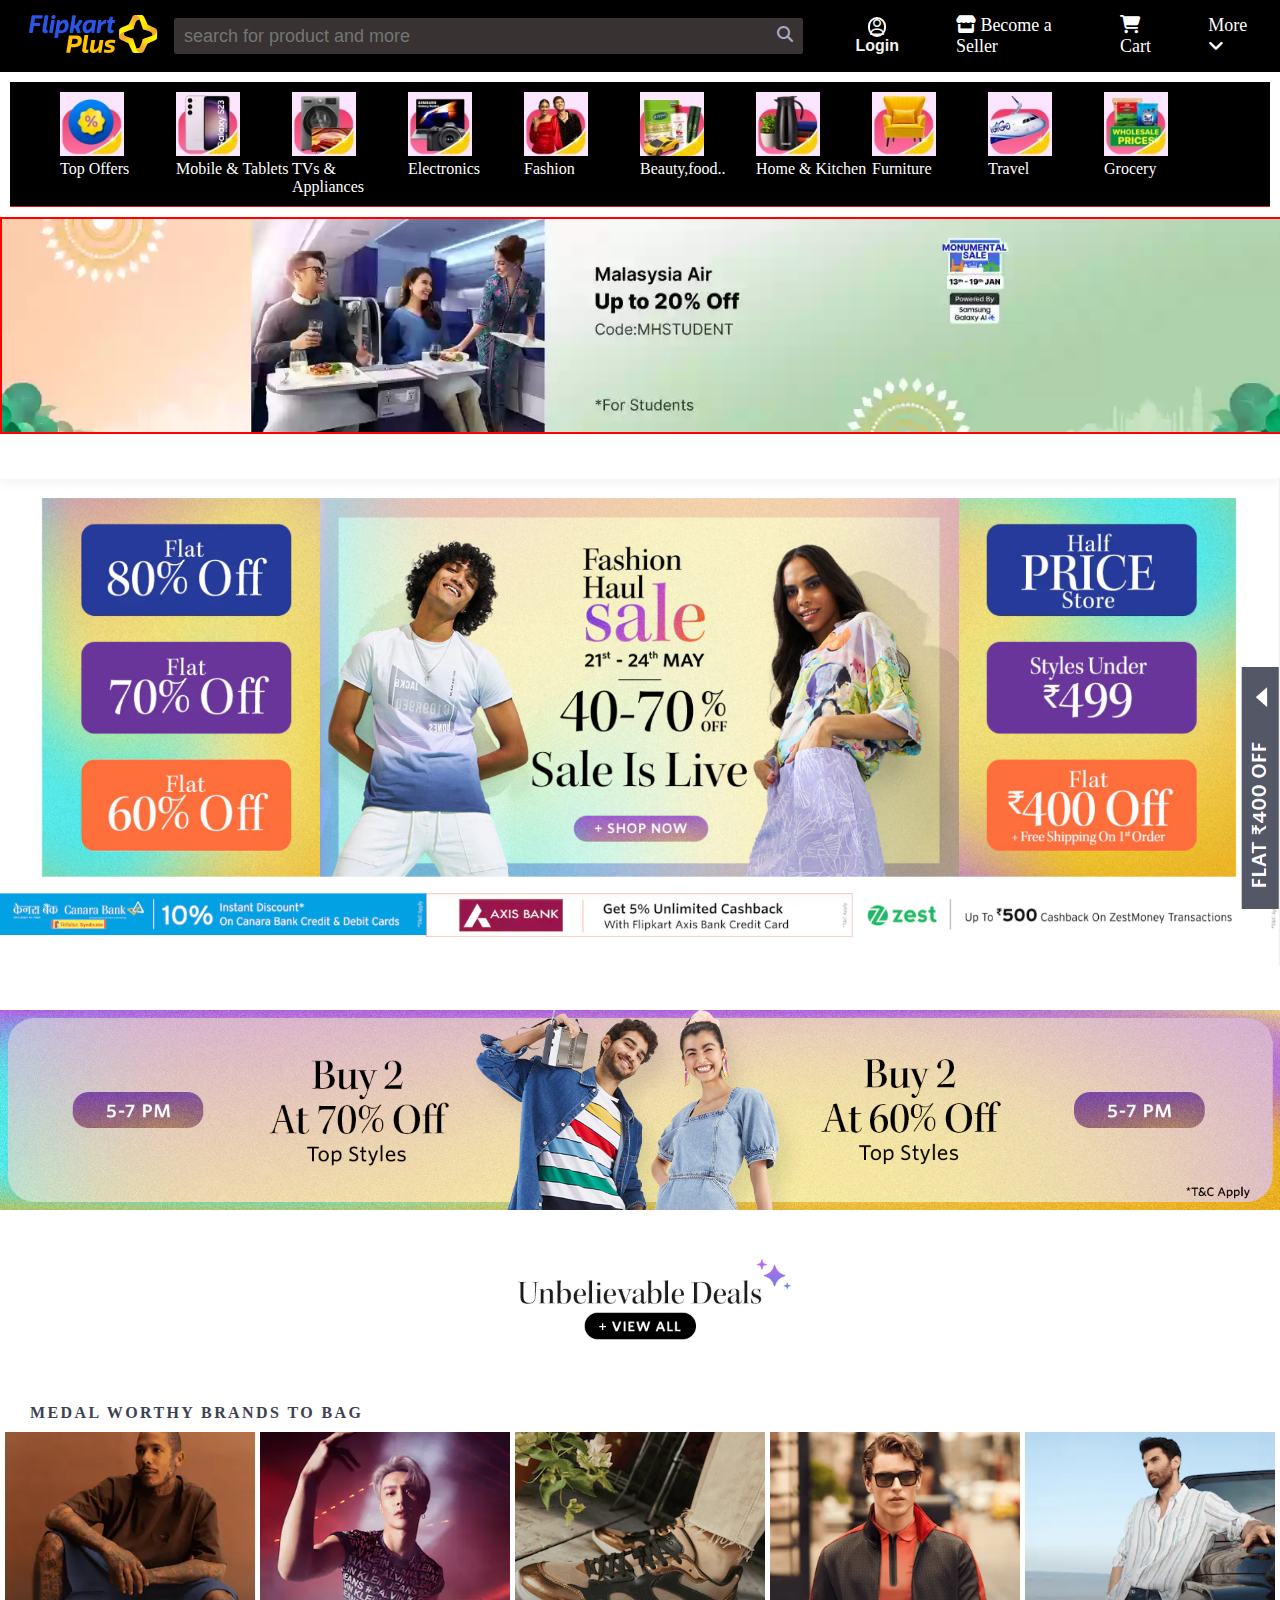
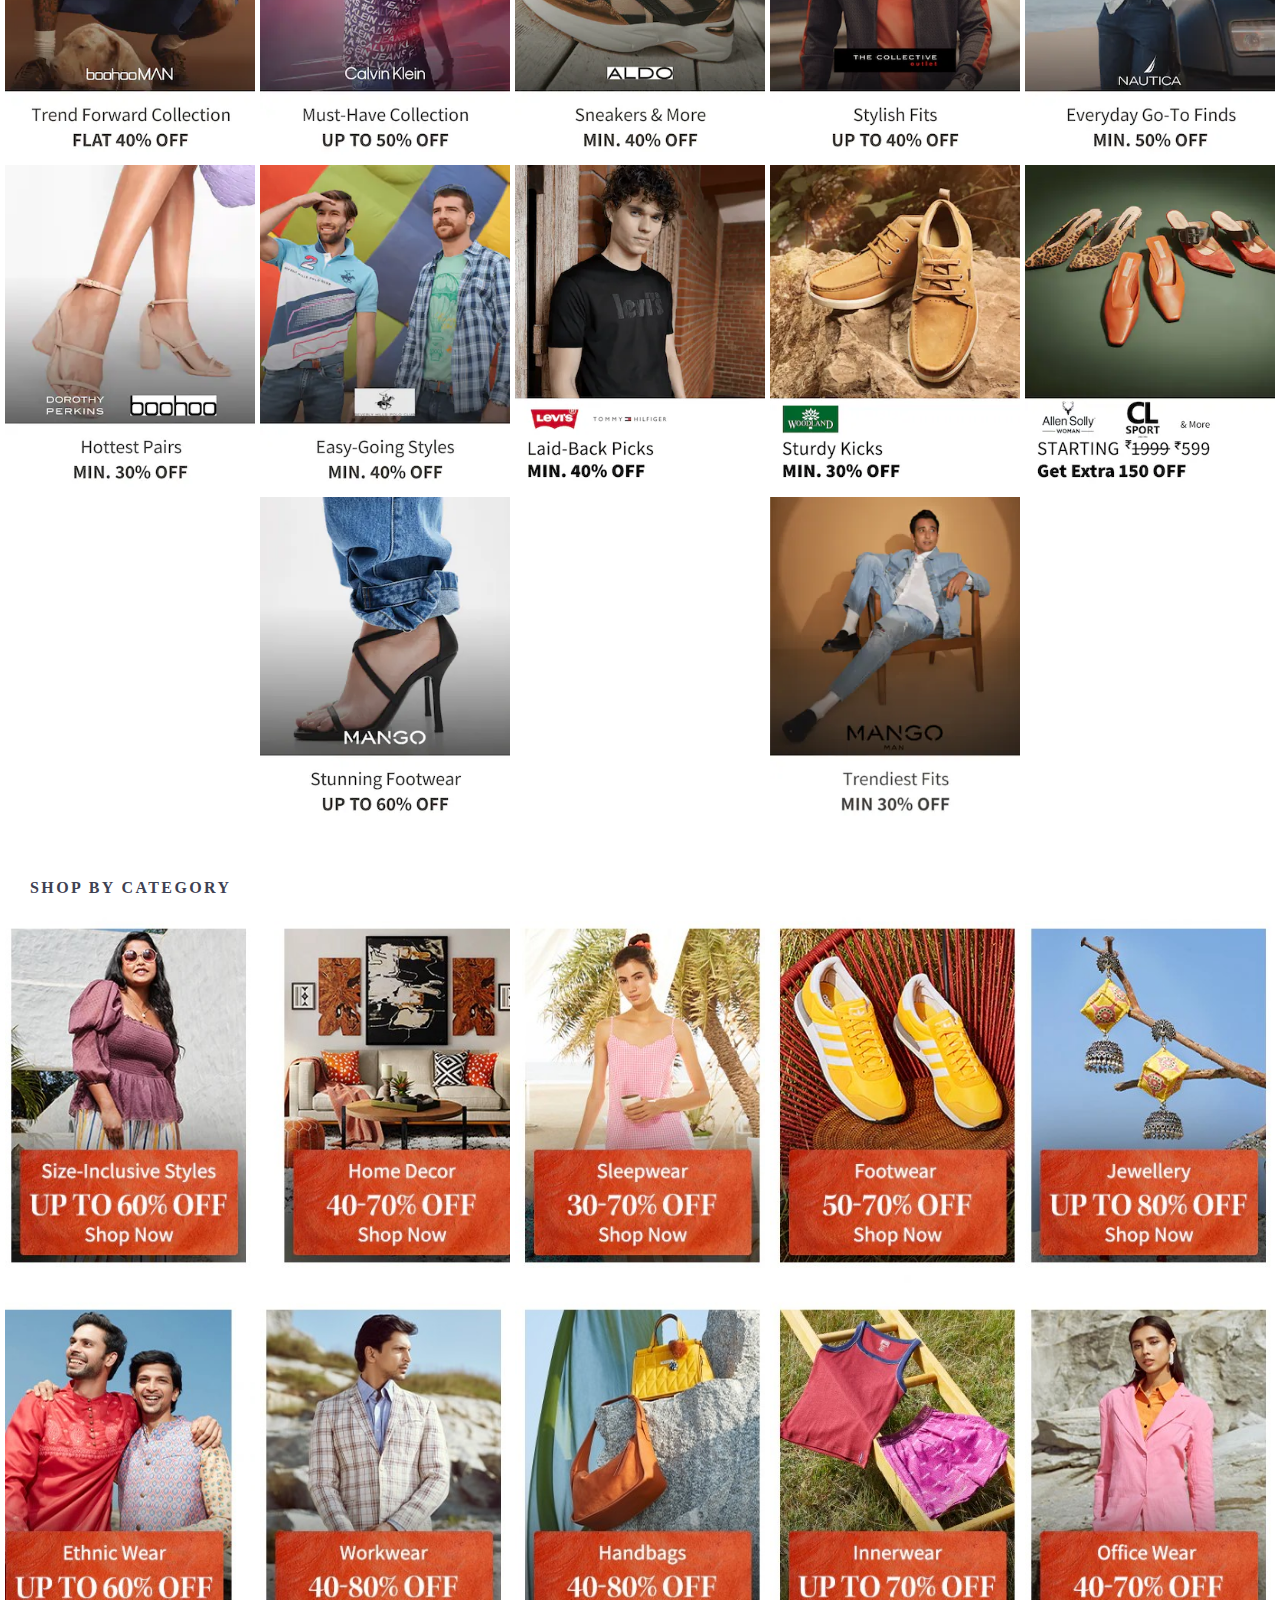
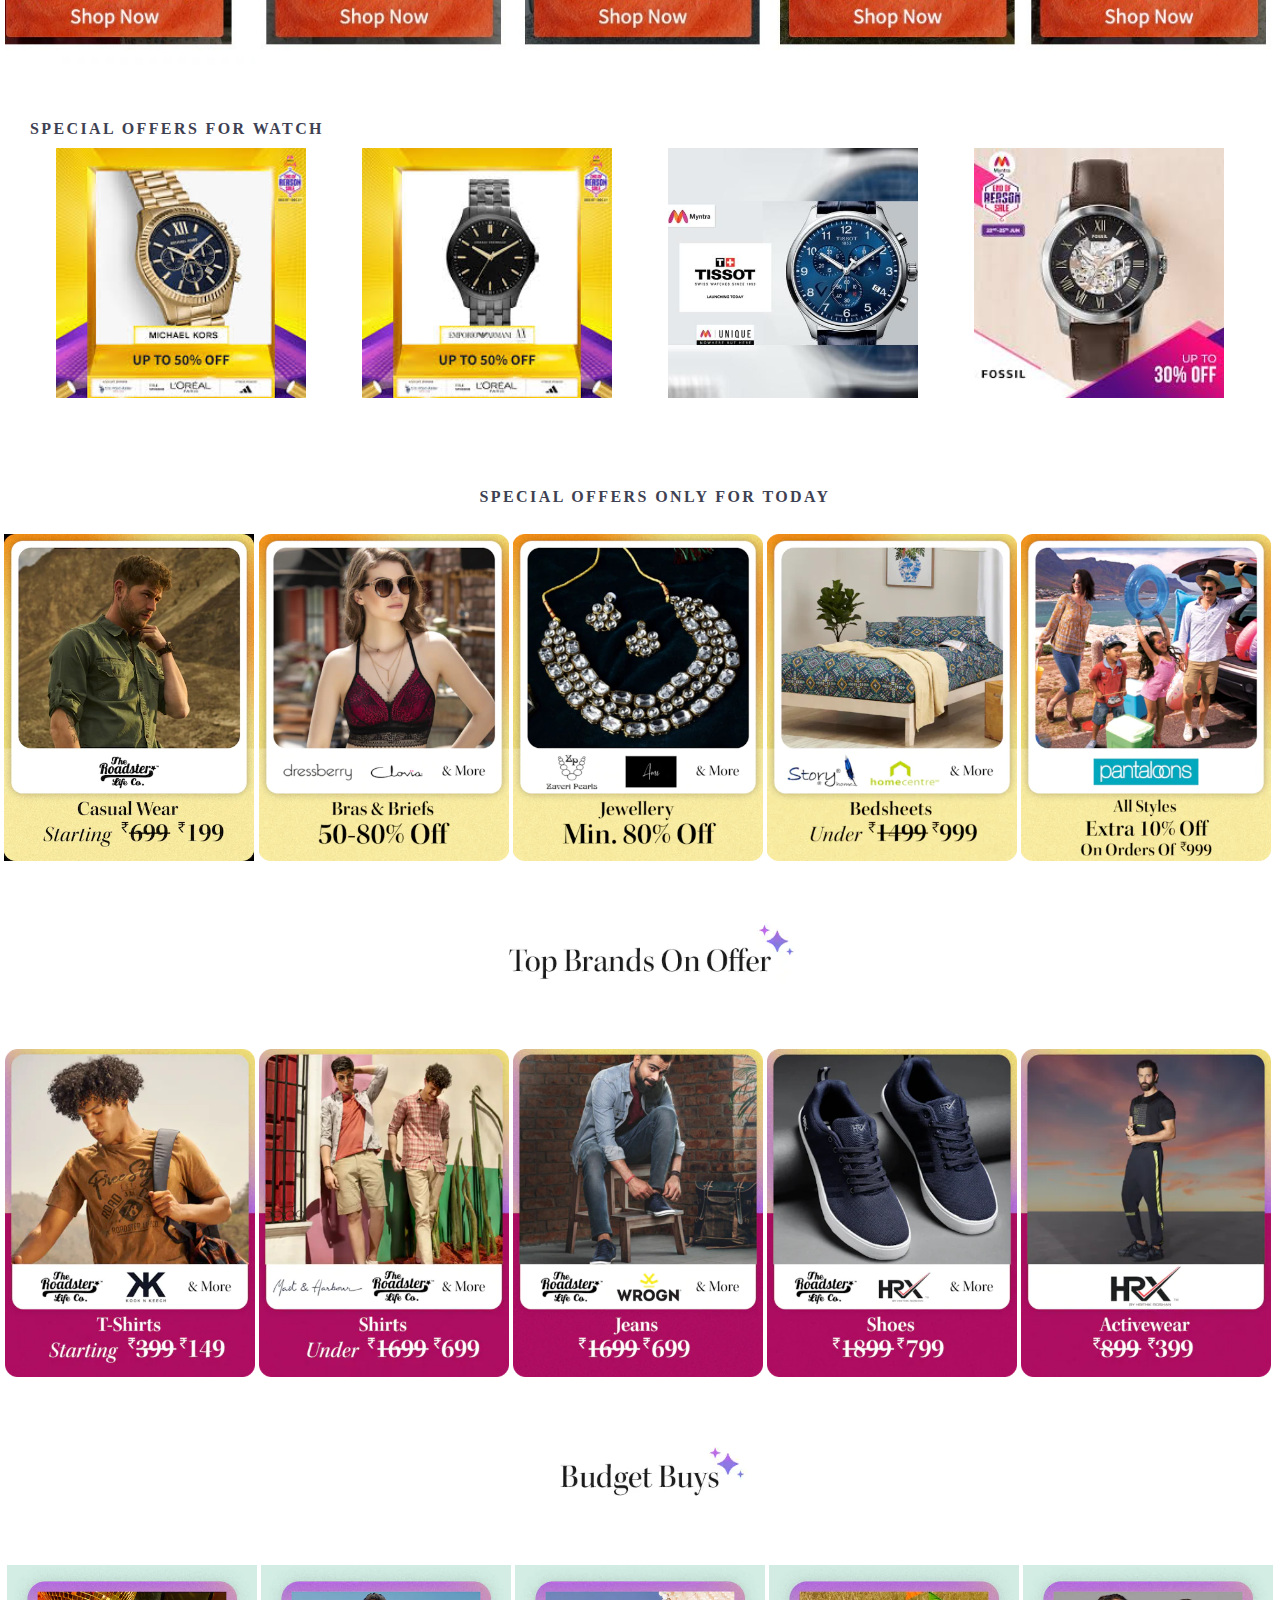
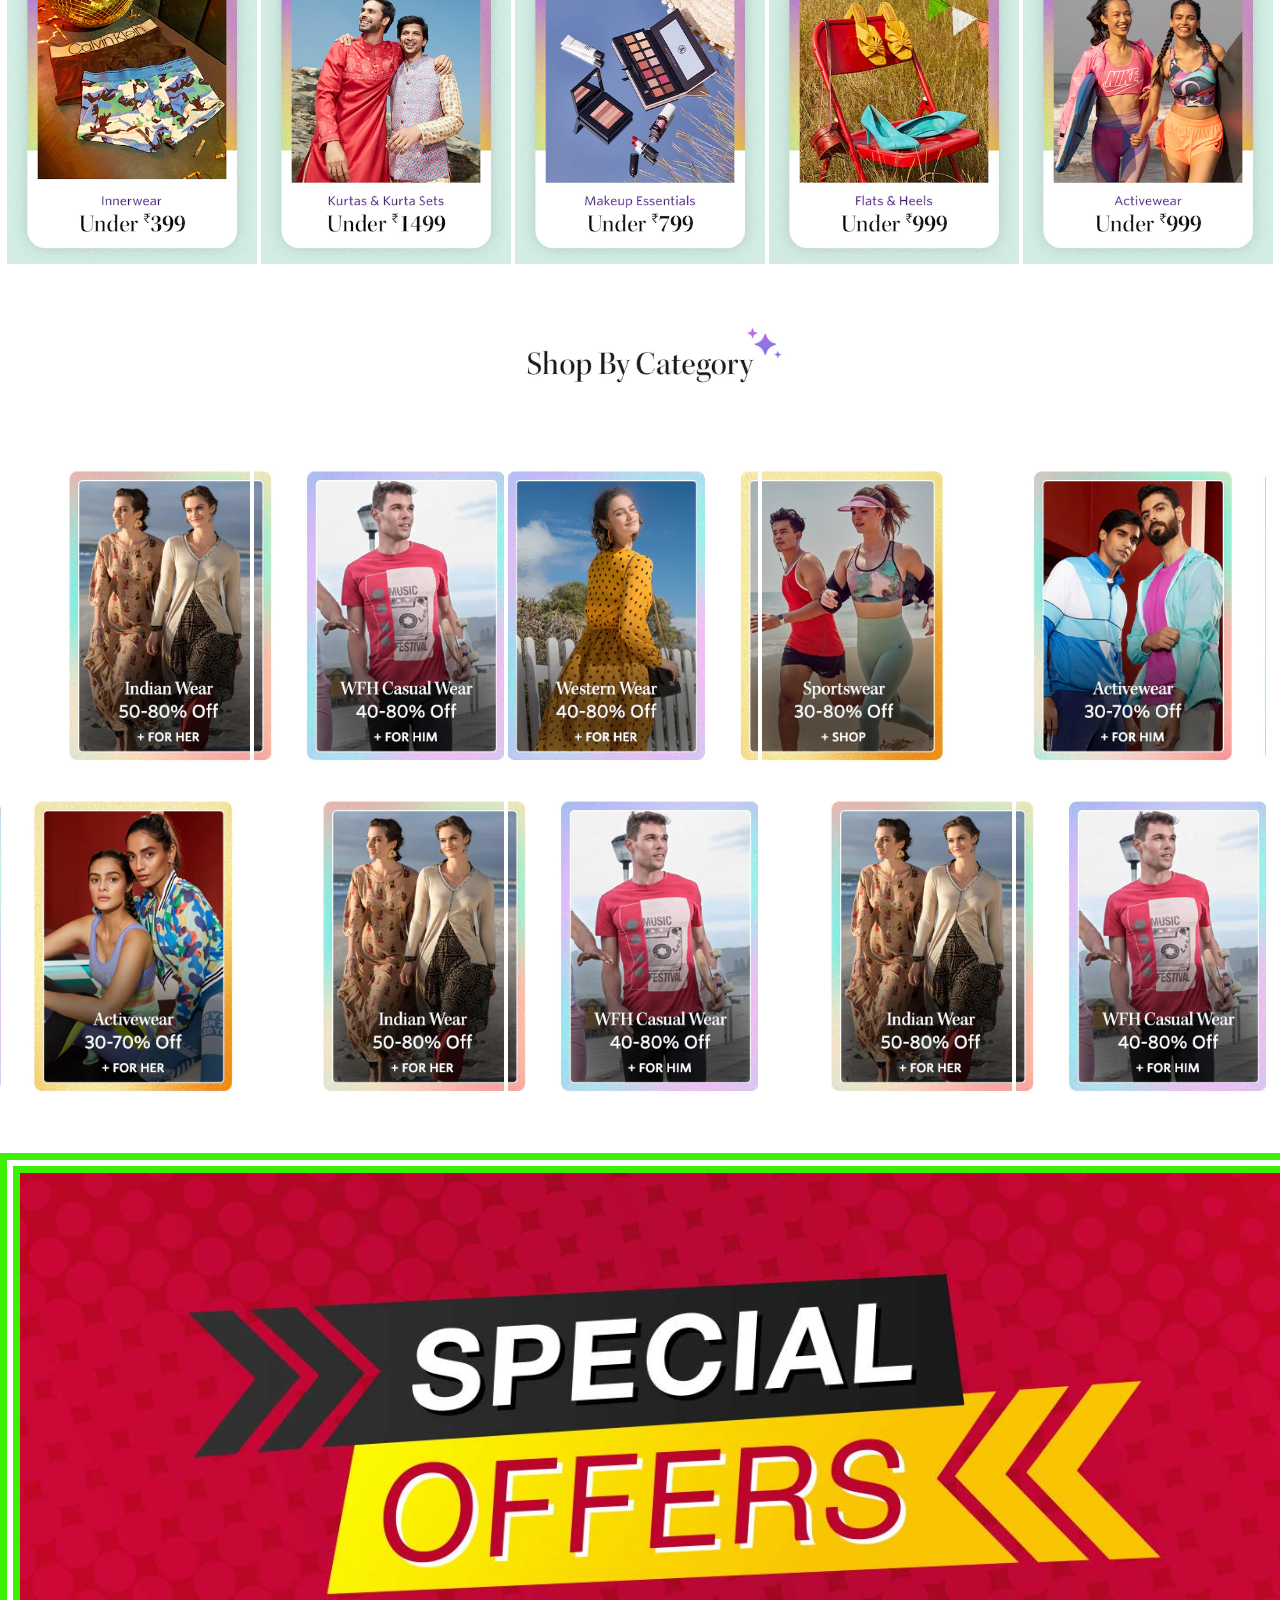
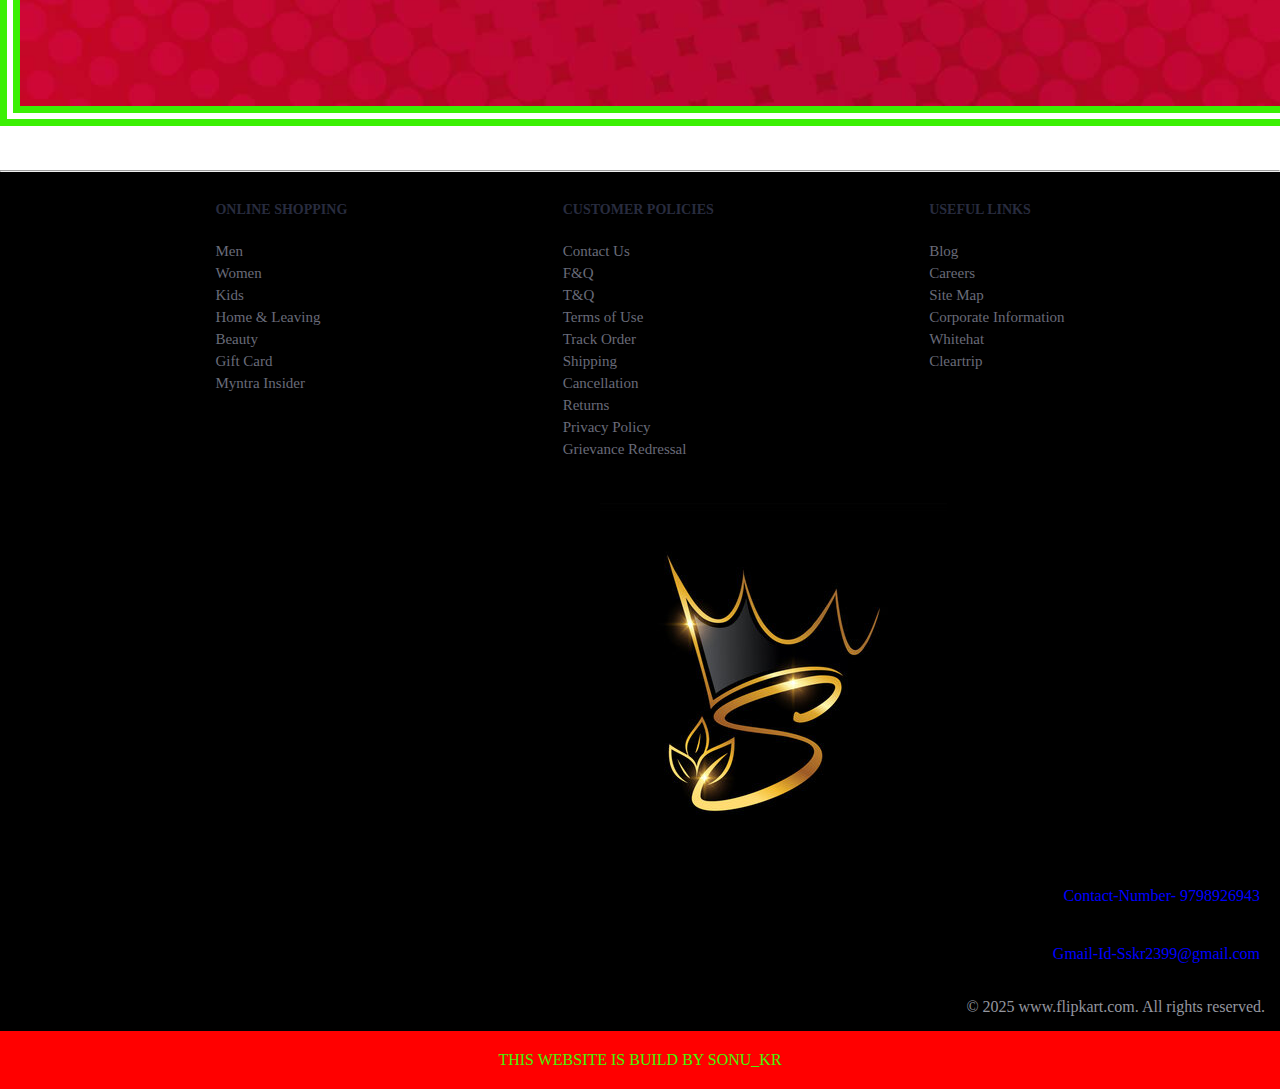
<file: index.html>
<!DOCTYPE html>
<html lang="en">
<head>
   
    <title>Flipkart</title>
    <link rel="stylesheet" href="index.css">
    <link rel="stylesheet" href="https://cdnjs.cloudflare.com/ajax/libs/font-awesome/6.7.2/css/all.min.css" integrity="sha512-Evv84Mr4kqVGRNSgIGL/F/aIDqQb7xQ2vcrdIwxfjThSH8CSR7PBEakCr51Ck+w+/U6swU2Im1vVX0SVk9ABhg==" crossorigin="anonymous" referrerpolicy="no-referrer" />
    <link rel="icon" href="logo.png">

</head>
<body>
    <nav>

        <div class="logo">

            <img src="logo 2.svg">
        </div>

        <div class="search">
              <input type="text" placeholder="search for product and more">
              <i class="fa-solid fa-magnifying-glass"></i>

              <div class="recentsearch">

                <div class="recentsearch_list">
                    <i class="fa-solid fa-clock-rotate-left"></i>
                    <p>laptop or pc Cleaner</p>
                </div>
                <p class="discovermore">Discover More</p>

                <p class="discovermore_p"><i class="fa-solid fa-magnifying-glass"></i> Mobile</p>

                <p class="discovermore_p"><i class="fa-solid fa-magnifying-glass"></i> Shoes</p>

                <p class="discovermore_p"><i class="fa-solid fa-magnifying-glass"></i> T-shirt</p>

                <p class="discovermore_p"><i class="fa-solid fa-magnifying-glass"></i> Laptop</p>

                <p class="discovermore_p"><i class="fa-solid fa-magnifying-glass"></i> Watch</p>

                <p class="discovermore_p"><i class="fa-solid fa-magnifying-glass"></i> Tv</p>

                <p class="discovermore_p"><i class="fa-solid fa-magnifying-glass"></i> sarees</p>

                <p class="discovermore_p"><i class="fa-solid fa-magnifying-glass"></i> Mouse</p>

              </div>

        </div>

          <button class="loginbtn"><i class="fa-regular fa-user"></i>
              Login
             <div class="loginb">
                <div class="tringle_up">

                </div>
                <div class="newuser">
                    <p>New Customer ?</p>
                    <a href="#">Sign up</a>
                    

                </div>
                <hr>
                <br>
                <div class="loginmenu">
                    <div class="menulist"><i class="fa-regular fa-user"></i>
                        My Profile
                    </div>
                    <div class="menulist"><i class="fa-solid fa-circle-plus"></i> Flipkart Plus Zone</div>
                    <div class="menulist"><i class="fa-solid fa-box"></i> Order</div>
                    <div class="menulist"><i class="fa-regular fa-heart"></i> Wishlist</div>
                    <div class="menulist"><i class="fa-solid fa-gift"></i> Rewards</div>
                    <div class="menulist"><i class="fa-regular fa-credit-card"></i> Gift Cards</div>
                </div>
             </div>
            </button>

          <a href="#" class="navlink"><i class="fa-solid fa-store"></i> Become a Seller</a>

          <a href="#" class="navlink"> <i class="fa-solid fa-cart-shopping"></i> Cart</a>
          <a href="#" class="navlink_down">
            More
            <i class="fa-solid fa-angle-down moreicon"></i>

              <div class="moreslide_container">
                <div class="moreoption_content">
                    <div class="moreoption">
                        <i class="fa-solid fa-bell"></i>
                        <p>Notification Preference</p>
                    </div>
                    <div class="moreoption">
                        <i class="fa-solid fa-headset"></i>
                        <p>24x7 Customer Care</p>
                    </div>

                    <div class="moreoption">
                        <i class="fa-solid fa-arrow-trend-up"></i>
                        <p>Advertise</p>
                    </div>

                    <div class="moreoption">
                        <i class="fa-solid fa-download"></i>
                        <p>Download App</p>
                    </div>
                </div>

              </div>
            
          </a>
        
    </nav>
       
    <!-- header section -->
<section class="topProductnavbar">
    <div class="topProductnavbar_nav">
        <img src="t1 (1).webp">
        <p>Top Offers</p>
    </div>
       
    <div class="topProductnavbar_nav">
        <img src="t1 (2).webp">
        <p>Mobile & Tablets</p>
    </div>

    <div class="topProductnavbar_nav">
        <img src="t1 (3).webp">
        <p>TVs & Appliances</p>
    </div>

    <div class="topProductnavbar_nav">
        <img src="t1 (4).webp">
        <p>Electronics</p>
    </div>

    <div class="topProductnavbar_nav">
        <img src="t1 (5).webp">
        <p>Fashion</p>
    </div>

    <div class="topProductnavbar_nav">
        <img src="t1 (6).webp">
        <p>Beauty,food..</p>
    </div>

    <div class="topProductnavbar_nav">
        <img src="t1 (7).webp">
        <p>Home & Kitchen</p>
    </div>

    <div class="topProductnavbar_nav">
        <img src="t1 (8).webp">
        <p>Furniture</p>
    </div>

    <div class="topProductnavbar_nav">
        <img src="t1 (9).webp">
        <p>Travel</p>
    </div>

    <div class="topProductnavbar_nav">
        <img src="t1 (10).webp">
        <p>Grocery</p>
    </div>

</section>
<!-- top & nav complete -->

      <div class="slider">
        <!-- <div class="btn-container btn-left">
            <button class="btn"><i class="fa-solid fa-angle-left"></i></button> -->

            <div class="slider_img">
                <img class="sliderimg" src="banner1.webp">
                <!-- <img class="sliderimg" src="big1.webp"> -->




                <!-- <img class="sliderimg" src="banner2.webp">
                <img class="sliderimg" src="banner3.webp">
                <img class="sliderimg" src="banner4.webp">
                <img class="sliderimg" src="banner5.webp"> -->
            </div>
            <!-- <div class="btn-container btn-right">
                <button class="btn"><i class="fa-solid fa-angle-right"></i></button>

        </div> -->
       
        
      </div>

      <!-- self implement extra -->
            
      <main>
        
        <div class="banner_container">
          <img class="banner_image" src="ss1.png" alt="Main Banner">
        </div>
  
  
        <div class="banner_ss2">
          <img class="ss1_container" src="pic1.webp" alt="Main Banner">
          <img class="ss2_container" src="ss2.webp" alt="Main Banner">
          
  
        </div>
  
        <div class="banner_container">
          <img class="banner_image" src="un center.webp" alt="Main Banner">
        </div>
  
  
  
          <div class="category_heading">Medal Worthy Brands To Bag</div>
          <div class="category_items">
            <a href="#"><img class="sale_item" src="offer1 (1).png"></a>
            <a href="#"><img class="sale_item" src="offer1 (2).png"></a>
            <a href="#"><img class="sale_item" src="offer1 (3).png"></a>
            <a href="#"><img class="sale_item" src="offer1 (4).png"></a>
            <a href="#"><img class="sale_item" src="offer1 (5).png"></a>
            <a href="#"><img class="sale_item" src="offer1 (6).png"></a>
            <a href="#"><img class="sale_item" src="offer1 (7).png"></a>
            <a href="#"><img class="sale_item" src="offer1 (8).png"></a>
            <a href="#"><img class="sale_item" src="offer1 (9).png"></a>
            <a href="#"><img class="sale_item" src="offer1 (10).png"></a>
            <a href="#"><img class="sale_item" src="offer1 (11).png"></a>
            <a href="#"><img class="sale_item" src="offer1 (12).png"></a>
          </div>
  
          
          
  
          <div class="category_heading">Shop By Category</div>
          <div class="category_items">
  
            <a href="#"><img class="sale_item" src="cat (1).jpg"></a>
            <a href="#"><img class="sale_item" src="cat (2).jpg"></a>
            <a href="#"><img class="sale_item" src="cat (3).jpg"></a>
            <a href="#"><img class="sale_item" src="cat (4).jpg"></a>
            <a href="#"><img class="sale_item" src="cat (5).jpg"></a>
            <a href="#"><img class="sale_item" src="cat (6).jpg"></a>
            <a href="#"><img class="sale_item" src="cat (7).jpg"></a>
            <a href="#"><img class="sale_item" src="cat (8).jpg"></a>
            <a href="#"><img class="sale_item" src="cat (9).jpg"></a>
            <a href="#"><img class="sale_item" src="cat (10).jpg"></a>
  
          </div>
  
          <div class="watch_special">SPECIAL OFFERS FOR WATCH</div>
          <div class="category_items">
  
            <a href="#"><img class="sale_item" src="watch1.jpg"></a>
            <a href="#"><img class="sale_item" src="watch2.jpg"></a>
            <a href="#"><img class="sale_item" src="watch3.jpg"></a>
            <a href="#"><img class="sale_item" src="watch4.jpg"></a>
  </div>
  <BR>
    <BR>
            <div class="SP_special">SPECIAL OFFERS ONLY FOR TODAY</div>
            <BR>
            <div class="category_items">
  
              <a href="#"><img class="sale_item" src="un1.webp"></a>
              <a href="#"><img class="sale_item" src="un2.webp"></a>
              <a href="#"><img class="sale_item" src="un3.webp"></a>
              <a href="#"><img class="sale_item" src="un4.webp"></a>
              <a href="#"><img class="sale_item" src="un5.webp"></a>
  
  <BR>
    <div class="banner_container">
      <img class="ss3_image" src="topb1.webp" alt="Main Banner">
    </div>
    <div class="category-items">
      <a href="#"><img class="sale_item" src="topb11.webp"></a>
      <a href="#"><img class="sale_item" src="topb2.webp"></a>
      <a href="#"><img class="sale_item" src="topb3.webp"></a>
      <a href="#"><img class="sale_item" src="topb4.webp"></a>
      <a href="#"><img class="sale_item" src="topb5.webp"></a>
  
    </div>
    <br>
    <div class="banner_container">
      <img class="ss3_image" src="buy1.webp" alt="Main Banner">
    </div>
                 
    <div class="category-items">
      <a href="#"><img class="sale_item" src="buy11.webp"></a>
      <a href="#"><img class="sale_item" src="buy2.webp"></a>
      <a href="#"><img class="sale_item" src="buy3.webp"></a>
      <a href="#"><img class="sale_item" src="buy4.jpg"></a>
      <a href="#"><img class="sale_item" src="buy5.webp"></a>
  
  
    </div>
          <div class="banner_container">
              <img class="ss4_image" src="shop0.webp" alt="Main Banner">
        </div>
  
        <div class="shop-items">
          <a href="#"><img class="sale_item" src="shop1.webp"></a>
          <a href="#"><img class="sale_item" src="shop2.webp"></a>
          <a href="#"><img class="sale_item" src="shop5.webp"></a>
          <a href="#"><img class="sale_item" src="shop6.jpg"></a>
          <a href="#"><img class="sale_item" src="shop4.webp"></a>
          <a href="#"><img class="sale_item" src="shop3.webp"></a>
          <a href="#"><img class="sale_item" src="shop1.webp"></a>
          <a href="#"><img class="sale_item" src="shop2.webp"></a>
          <a href="#"><img class="sale_item" src="shop1.webp"></a>
          <a href="#"><img class="sale_item" src="shop2.webp"></a>
  
    
  
          <div class="banner_container">
            <img class="special_image" src="special-offers2.jpg" alt="Main Banner">
          </div>
  
         
      </main>
      <hr>




      <footer>
        <div class="footer_container">
              <div class="footer_column">
                  <h3>ONLINE SHOPPING</h3>
    
                  <a href="#">Men</a>
                  <a href="#">Women</a>
                  <a href="#">Kids</a>
                  <a href="#">Home & Leaving</a>
                  <a href="#">Beauty</a>
                  <a href="#">Gift Card</a>
                  <a href="#">Myntra Insider</a>
    
              </div>
    
    
            <div class="footer_column">
                <h3>CUSTOMER POLICIES</h3>
    
                <a href="#">Contact Us</a>
                <a href="#">F&Q</a>
                <a href="#">T&Q</a>
                <a href="#">Terms of Use</a>
                <a href="#">Track Order</a>
                <a href="#">Shipping</a>
                <a href="#">Cancellation</a>
                <a href="#">Returns</a>
                <a href="#">Privacy Policy</a>
                <a href="#">Grievance Redressal</a>
    
            </div>
    
            <div class="footer_column">
              <h3>USEFUL LINKS</h3>
    
              <a href="#">Blog</a>
              <a href="#">Careers</a>
              <a href="#">Site Map</a>
              <a href="#">Corporate Information</a>
              <a href="#">Whitehat</a>
              <a href="#">Cleartrip</a>
             
    
          </div>
        </div>
               
              <div class="sonu_logo">
              <a href="#"><img class="sonulogo" src="kinglogo.jpg"></a>
               </div>
                
               <div class="contact_number">
                 Contact-Number- 9798926943
    
               </div>
                
               <div class="email">
    
                Gmail-Id-Sskr2399@gmail.com
    
               </div>
    
               <div class="copyright">
                © 2025 www.flipkart.com. All rights reserved.
              </div>
        
              <div class="headingss">
    
                THIS WEBSITE IS BUILD BY SONU_KR
    
    
              </div>
    
        </footer>
     
</body>
</html>
</file>
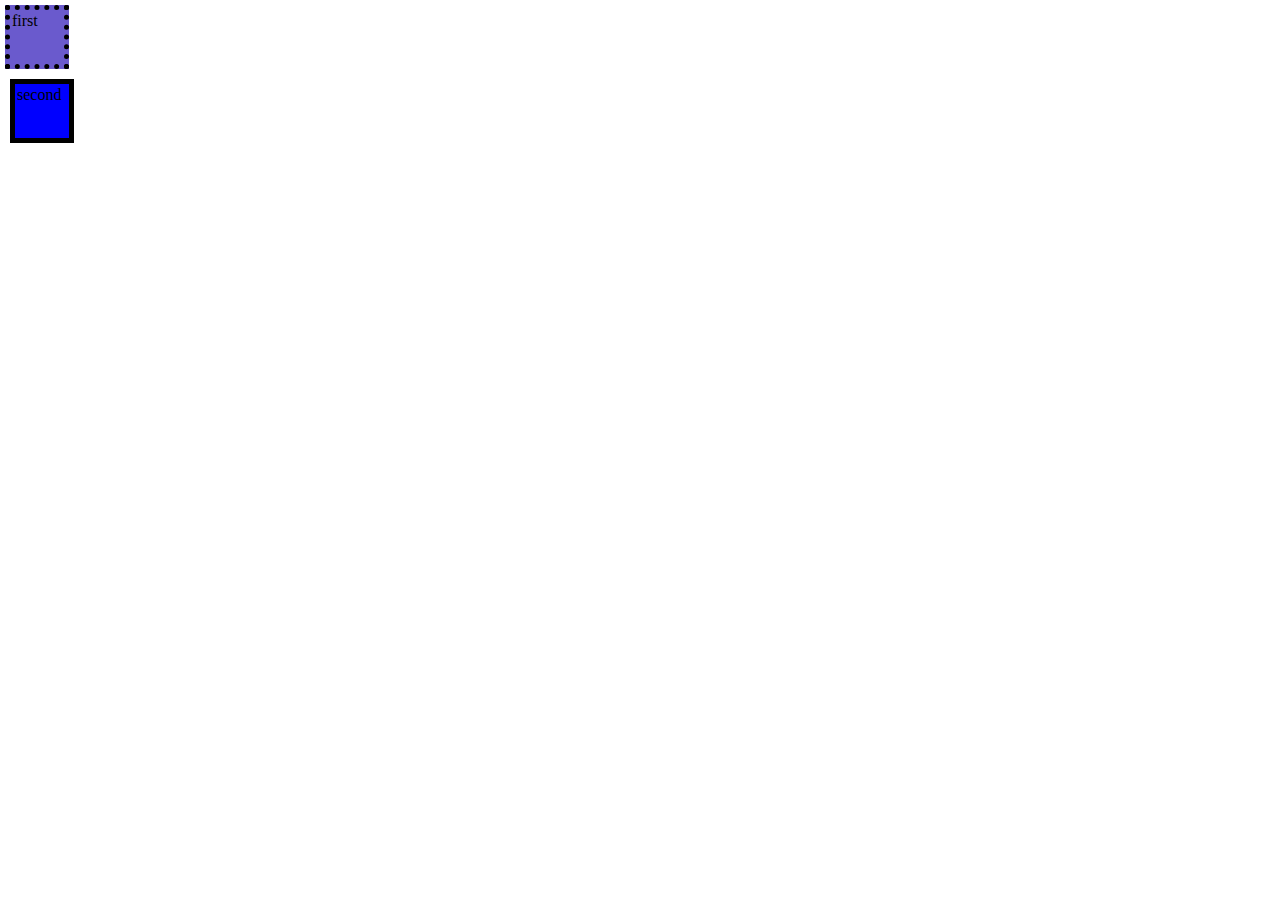
<file: hello.html>
<!DOCTYPE html>
<html lang="en">
 <head>
  <title>
    padding property
  </title>
  <style>
    *{
      margin: 0;
      padding: 0;

    }
    .pad{
      height: 50px;
      width: 50px;
      /* padding: 5px 5px 5px;
      background-color: slateblue; */
      padding: 2px;
    }
    #first{
      margin: 5px 5px 5px 5px;
      background-color: slateblue;
      border: 5px dotted;
    }
    #second{
      margin: 10px 10px 10px;
      background-color: blue;
      border: 5px solid;
    }
  </style>
 </head>
 <body> 
  <div id="first" class="pad">first</div> 
  <div id="second" class="pad">second</div>
 </body>
</html>
</file>
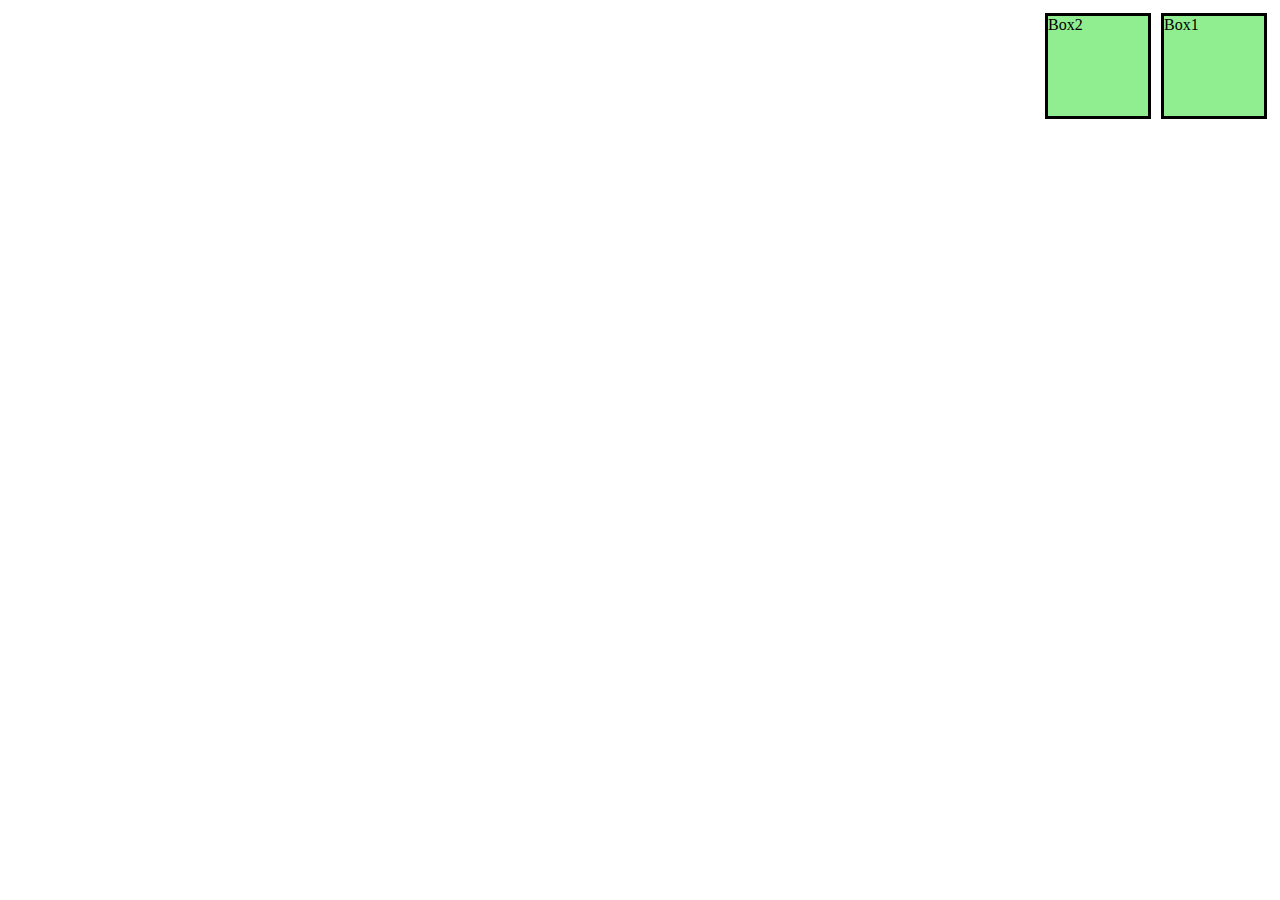
<file: index6.html>
<!DOCTYPE html>
<html lang="en">
<head>
   
    <title>float property</title>
    <link rel="stylesheet" href="index6.css">
</head>
<body>
  <div id="container">
    <div id="box1" class="box">Box1</div>
    <div id="box2" class="box">Box2</div>
  </div>
</body>
</html>
</file>
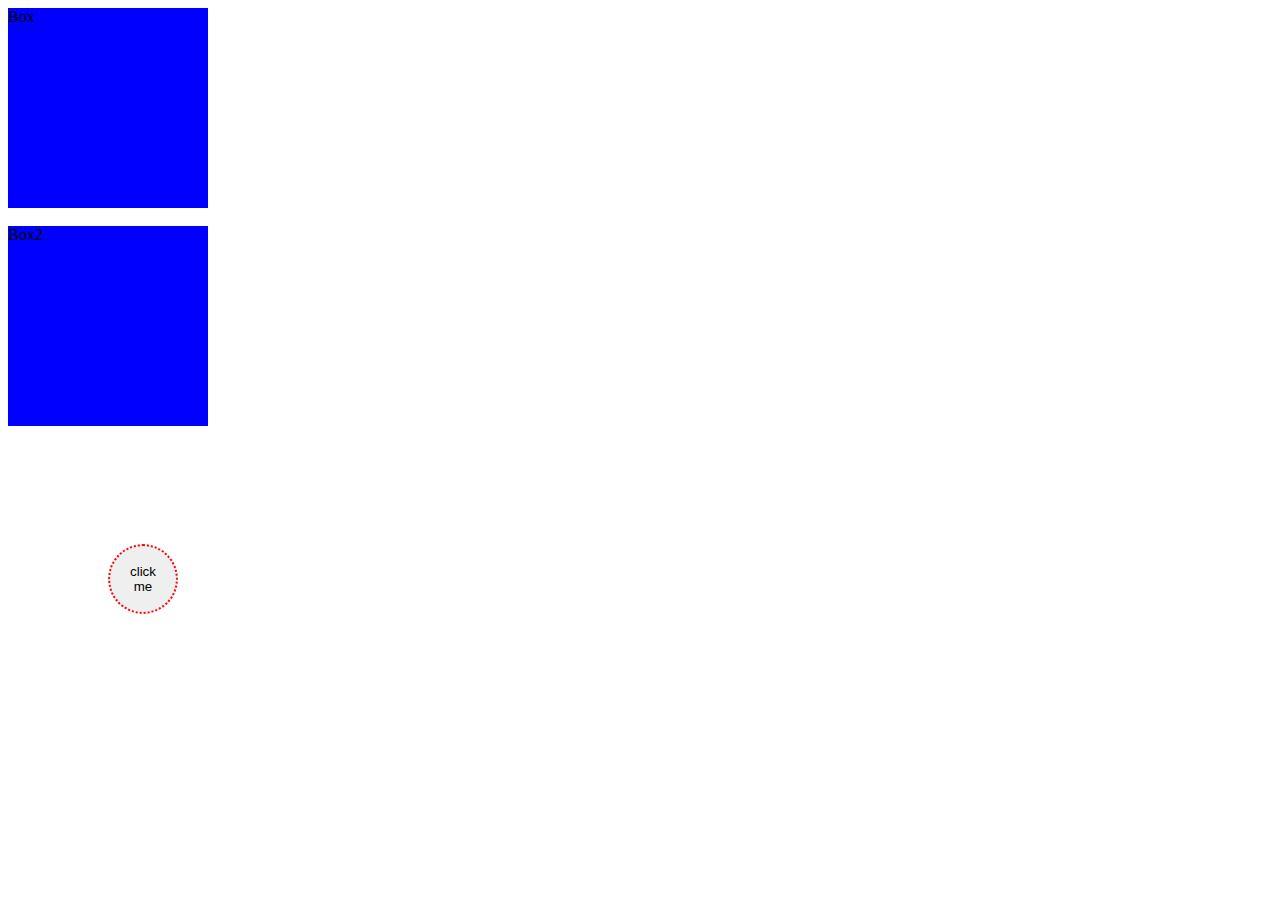
<file: level 4.html>
<!DOCTYPE html>
<html lang="en">
<head>
    <meta charset="UTF-8">
    <meta name="viewport" content="width=device-width, initial-scale=1.0">
    <title>practice set 4</title>
   <style>
     #box {
       height:200px;
       width:200px;
       background-color:blue;
       /* border: 5px dotted red; */

    }
    #box2{
        height: 200px;
        width: 200px;
        background-color: red;
    }
    #first_button{
        padding: 10px 15px; 
        margin: 100px;
        border: 2px dotted red;
        border-radius: 35px;
        height: 70px;
        width: 70px;

    }
   </style>
</head>
<body>
    <div id="box">Box</div><br>
    <div id="box">Box2</div><br>
    <button id="first_button">click me</button>
</body>
</html>
</file>
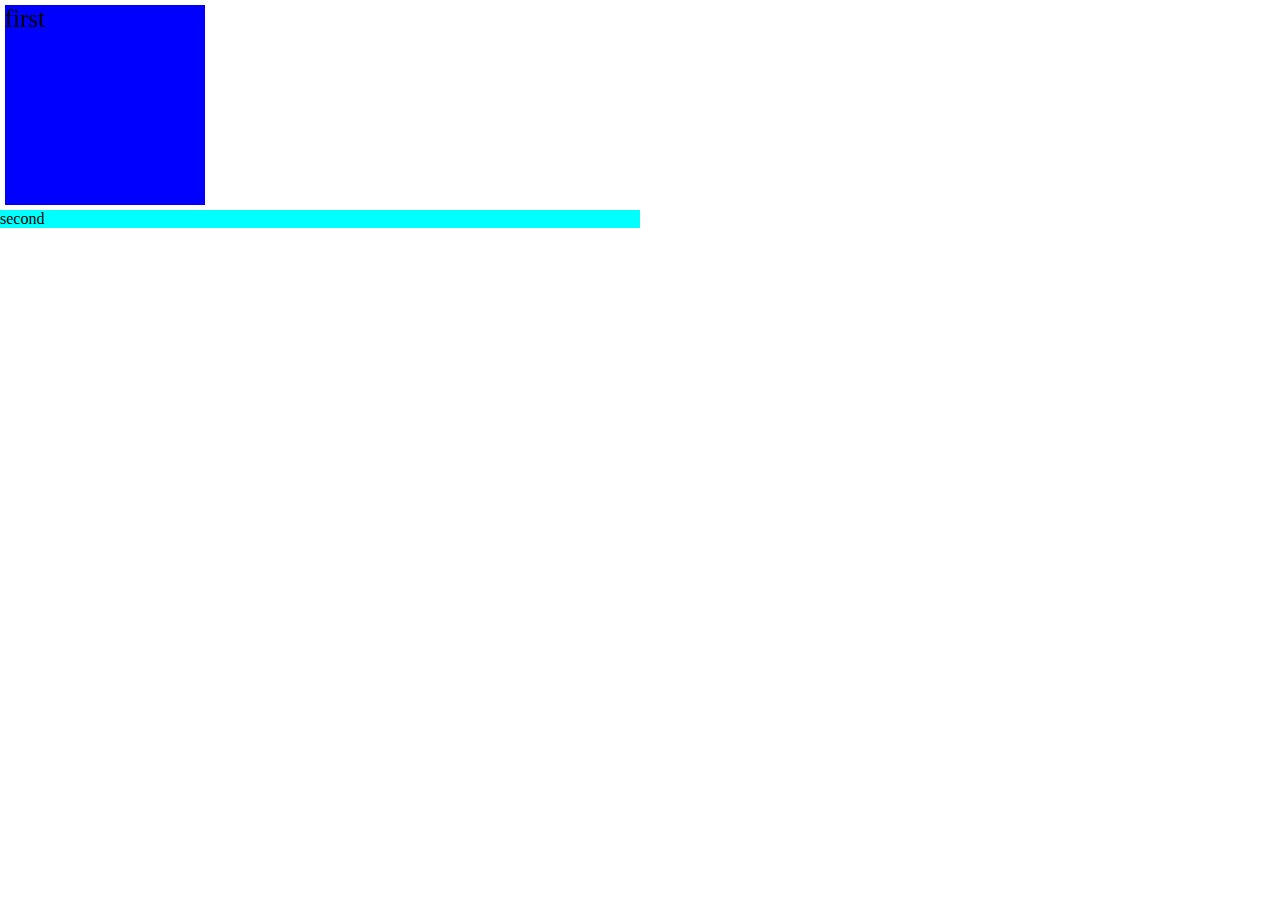
<file: level4.html>
<!DOCTYPE html>
<html lang="en">
<head>
    <meta charset="UTF-8">
    <meta name="viewport" content="width=device-width, initial-scale=1.0">
    <title>display property</title>
    <style>
#first{
    height: 200px;
    width: 200px;
    background-color: blue;
    font-size: 25px;
    margin: 5px;
}
#second{
    background-color: aqua;
    width: 50%;
    height: 30%;
}
*{
    margin: 0;
    padding: 0;
}
    </style>

</head>
<body>
   <div id="first">first</div>
   <div id="second">second</div>
</body>
</html>
</file>
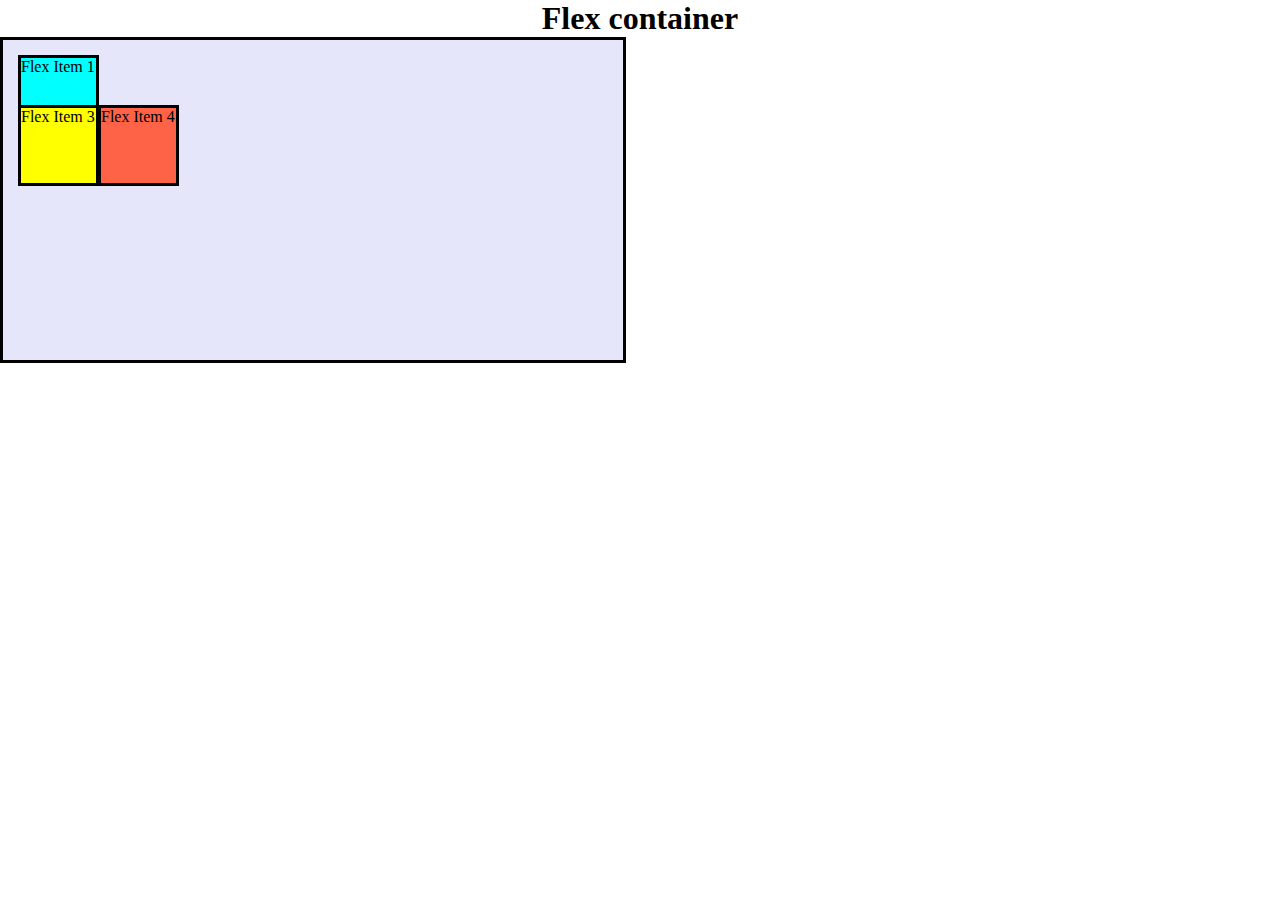
<file: level6-1.html>
<!DOCTYPE html>
<html lang="en">
<head>
   
    <title>flex Box Direction</title>
    <link rel="stylesheet" href="level6-1.css">

</head>
<body>
    <h1 id="heading">Flex container</h1>
    <div id="container">
        <div id="box1" class="box">Flex Item 1</div>
        <div id="box2" class="box">Flex Item 2</div>
        <div id="box3" class="box">Flex Item 3</div>
        <div id="box4" class="box">Flex Item 4</div>
    </div>
    
</body>
</html>
</file>
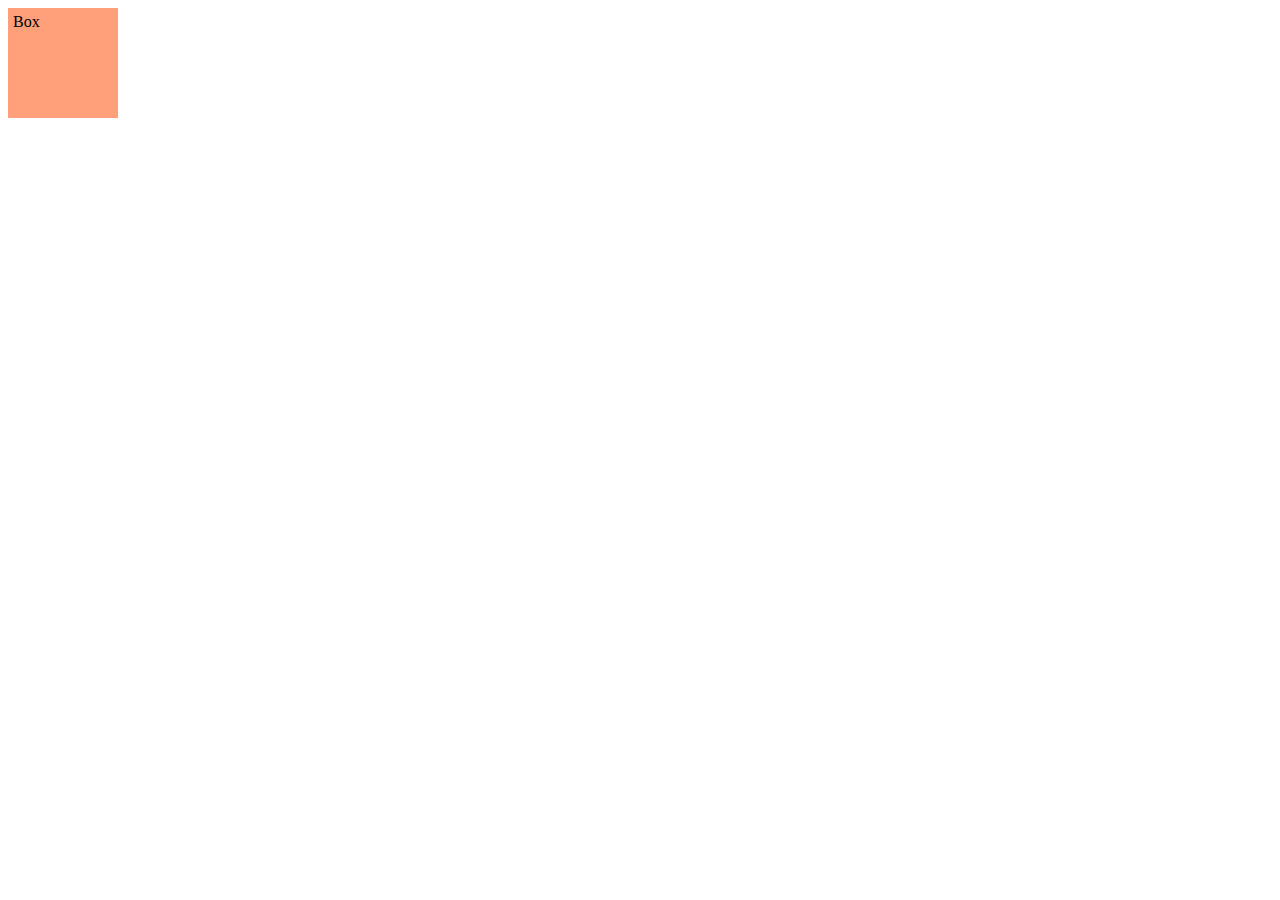
<file: level6-2.html>
<!DOCTYPE html>
<html lang="en">
<head>
   
    <title>Media Queries</title>
    <style>
           .box{
            padding: 5px;
            height: 100px;
            width: 100px;
            background-color: lightsalmon;
           }
           @media screen and (width: 300px) {
            .box{
                border: 5px red;
            }
            
           }
    </style>
</head>
<body>
    <div class="box">Box</div>

</body>
</html>
</file>
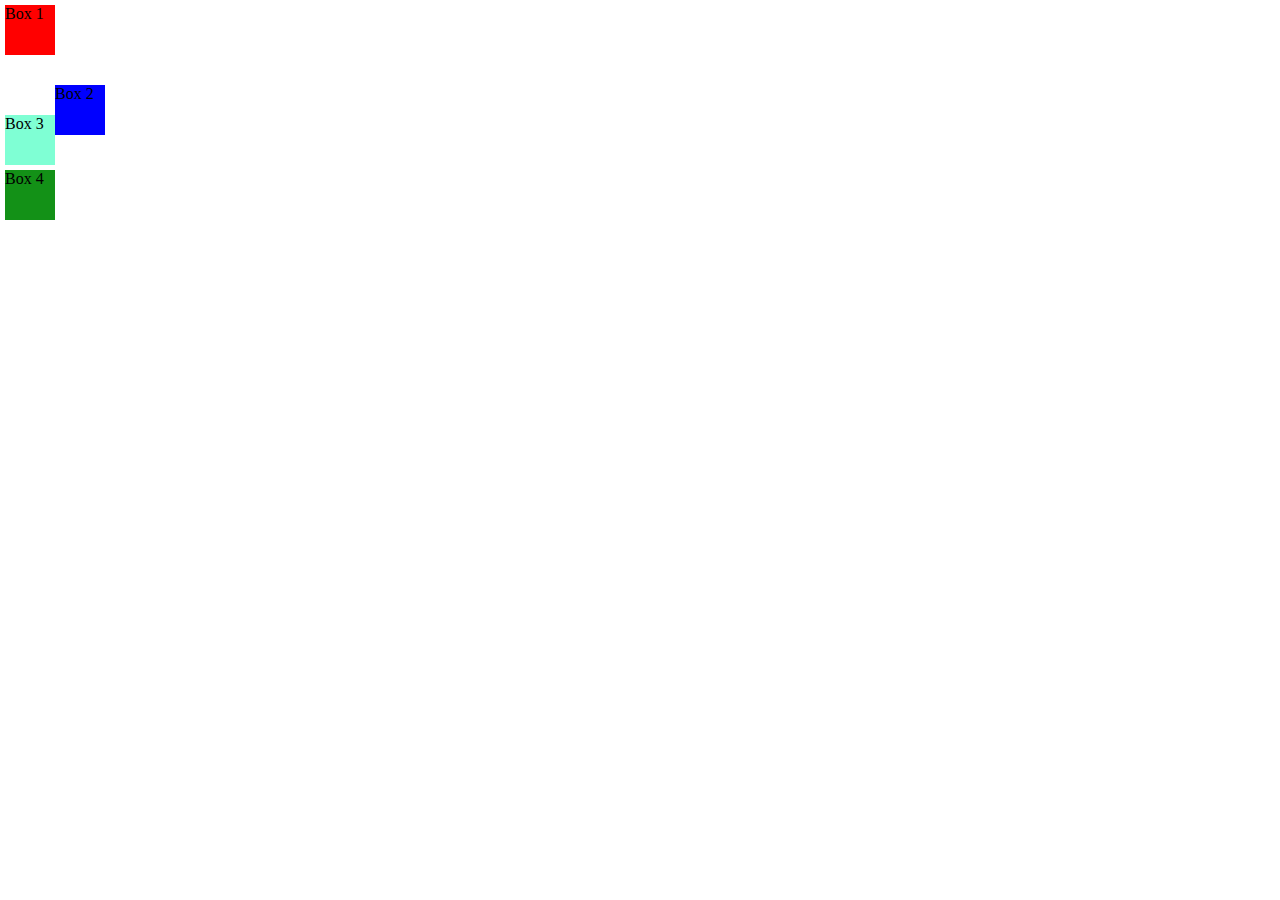
<file: level6h.html>
<!DOCTYPE html>
<html lang="en">
<head>
  <title>position</title>
<style>
    *{
        margin: 0;
        padding: 0;
    }
.box{
    background-color: seagreen;
    margin: 5px;
    width: 50px;
    height: 50px;
}
#box1{
    position: static;
background-color: red;

}
#box2{
    position: relative;
background-color: blue;
top: 25px;
left: 50px;

}
#box3{
background-color: aquamarine;

}
#box4{

    background-color:rgb(19, 145, 23)
    ;
}
</style>
   
</head>
<body>
   <div id="box1" class="box">Box 1</div>
   <div id="box2" class="box">Box 2</div>
   <div id="box3" class="box">Box 3</div>
   <div id="box4" class="box">Box 4</div>
</body>
</html>
</file>
<file: index.css>
*{
    margin: 0;
    padding: 0;
}

nav{
    background-color:black;
    display: flex;
    justify-content: center;
    align-items:center ;
    padding: 10px 0px;
    
}
.logo{
    
    background-color: black;
}
.search{
    background-color: rgb(56, 50, 50);
    padding: 8px 10px;
    width: 700px;
    height: 20px;
    margin: 0px 15px;
    display: flex;
    justify-content: space-between;
    color: rgb(169, 169, 202);
    box-shadow: -7px -7px 10px rgba(0, 0, 0, 0.1),
    7px 7px 10px rgba(0, 0, 0, 0.1);
    border-radius: 2px;
}
.search input{
    width: 380px;
    border: none;
    outline: none;
    font-size: 18px;
    background-color: rgb(56, 50, 50);
}

.loginbtn{
    padding: 7px 30px;
    font-size: 16px;
    font-weight:550;
    border: none;
    outline: none;
    color: rgb(244, 240, 240);
    background-color: black;
    /* border: solid 2px white; */

}
.fa-regular{
    border: solid 2px white;
    border-radius: 120px;
}
.navlink{
    margin: 0px 20px;
    font-size: 18px;
    color:white ;
    text-decoration: none;
}
.navlink_down{
    margin: 0px 20px;
    font-size: 18px;
    color:white ;
    text-decoration: none;
}
.angledownicon i{
    font-size: 10px;

}

.recentsearch{
    display: none;
    position: absolute;
    top: 49px;
    background-color: white;
    width: 700px;
    padding: 8px 10px;
    margin-left: -9px;
    height: 350px;
    box-shadow: 5px 5px 7px rgba(0,0,0,0.2),
    5px 5px 10px rgba(0,0,0,0.2);
    border-top: 1px solid #ccc;

}

.recentsearch_list{
    font-size:15px;
    display: flex;
    color: rgb(95,94,94);

}
.recentsearch_list p{
    padding-left:15px;
    color: rgb(111, 109, 109);
}
.discovermore{
    margin:15px 0px;
    font-size: 15px;
    color: rgb(95,94,94);
}
.discovermore_p{
    margin:15px 0px;
    font-size: 17px;
    color: rgb(95,94,94);
}
/* this is the recent search hidden  */
.search:focus-within .recentsearch{
    display: block;
}
.loginb{
    position: absolute;
    top: 61px;
    height: 350px;
    width:230px;
    margin-left: -100px;
    background-color: rgb(13, 12, 12);
    box-shadow:-5px 5px 7px rgba(0,0,0,0.2),
    5px 5px 10px rgba(0,0,0,0.2);
    display: flex;
    align-items: center;
    /* justify-content: center; */
    flex-direction: column;
    padding: 0px 10px;
    font-weight: 500;
    color:#0e0e0e ;
    display: none;
}

.tringle_up{
    position: relative;
   height: 0;
   width: 0;
   border-left: 10px solid transparent;
   border-right: 10px solid transparent;
   border-bottom: 12px solid rgb(132, 89, 89);
   top:-12px;
}
.newuser{
    width: 100%;
    display: flex;
    justify-content: space-between;
    color: azure;
    
    
}
.newuser a{
    color: blue;
    text-decoration: none;

}
.newuser a:hover{
text-decoration:underline ;
}

.loginmenu{
    color: azure;
    width: 200px;
    margin-top:20px;
   
}
.menulist{
    display: flex;
    padding: 15px 0px;
    margin: 7px;
    
}
.loginbtn:hover .loginb{
display:flex;
cursor: pointer;
}
.navlink_down:hover moreicon{
    transform: 1s;
  transform: rotate(-180deg);
}

.moreslide_container{
    position: relative;
    height: 1px;
    display: none;

}
.moreoption_content{
    position: absolute;
    margin-top: 20px;
    width: 300px;
    margin-left: -110px;
    background-color: rgb(18, 17, 17);
    box-shadow:-5px 5px 7px rgba(0,0,0,0.2),
    5px 5px 10px rgba(0,0,0,0.2);
    background-color: black;
    color: azure;
    border-radius: 5px;
}
.moreoption{
    display: flex;
    padding: 15px;
    /* justify-content: center; */
    align-items: center;

}
.moreoption i{
    font-size: 15px;
}
.moreoption p{
    padding-left: 15px;
}

.navlink_down:hover .moreslide_container{
    display: block;
}

/* navbar is completed */

.topProductnavbar{
    margin: 10px;
    display: flex;
    background-color: black;
    justify-content: center;
    padding: 10px 50px;
    border-bottom:1px solid rgb(210, 21, 21) ;
}

.topProductnavbar_nav{
    width: 80px;
    /* height: 112px; */
    cursor: pointer;
    color:white;
    flex: 1;
    /* margin: 35px;
    margin-top: 22px; */


}
.topProductnavbar_nav img{
    width: 64px;
    height: 64px;
}
.topProductnavbar_nav p{
    font-weight: 510;
}
.topProductnavbar_nav:hover p{
    color:blue ;
}

/* nav & top complete */


.sliderimg{
    border: 2px solid red;
    margin: 0px;
    width: 100%;

}
/* .slider{
    width: 100%;
    display:flex;
    padding:10px 0px;
    /* padding-right:20px; 

}
.sliderimg{
    width: 100%;
 padding: 10px 0px;
    padding-right: 20px;
    height: 250px;

}
.slider_img{
display: flex;
padding:0px 10px;
}

.btn-container{
    margin: auto;
    
    display: flex;
   
    
}
.btn{
    padding: 35px 15px;
    background-color: azure;
     font-size: 30px;
      position: relative;
     outline: none;
     border: none;
     border-radius: 5px;
}
.btn-left{
    position: relative;

    
}

.btn-right{
    position:relative;
    left:-40px;
    
} */

/* main section */
.banner_container{
    margin: 40px 0;
}
.banner_image{
    width: 100%;

}

.banner_ss2{
    display: flex;
}

.ss2_container{
width: 50%;

}
.ss1_container{
    width: 50%;
}

.category_heading{
    text-transform: uppercase;
    color: #3e4152;
    letter-spacing: .15em;
    font-size: 1.8m;
    margin: 50px 0 10px 30px;
    max-height: 5em;
    font-weight: 700;
}

.category_items{
display: flex;
flex-wrap: wrap;
justify-content: space-evenly;

}
.watch_special{

    text-transform: uppercase;
    color: #3e4152;
    letter-spacing: .15em;
    font-size: 1.8m;
    margin: 50px 0 10px 30px;
    max-height: 5em;
    font-weight: 700;
}

.sale_item{
    width: 250px; ;
}

.SP_special{

    text-transform: uppercase;
    color: #3e4152;
    letter-spacing: .15em;
    font-size: 1.8m;
    margin: 50px 0 10px 30px;
    max-height: 5em;
    font-weight: 700;
    text-align: center;
}
.special_image{
    width: 100%;
    border: 20px double rgb(59, 240, 4);
}

.ss3_image{

    width: 100%;
}

/* .shop_items{

    display: flex;
    flex-direction: column;
    align-items: center;
} */
.ss4_image{

    width: 100%;
}


/* footer */


.footer_container{

    padding: 30px 0px 40px 0px;
    background: #FAFBFC;
    display: flex;
    justify-content: space-evenly;
    background-color: black;

}
.footer_column{
    display: flex;
    flex-direction: column;
}
.footer_column h3{
    color: #282c3f;
    font-size: 14px;
    margin-bottom: 25px;

}

.footer_column a{
    color: #696b79;
    display:block;
    font-size: 15px;
    text-decoration:none;
    padding-bottom: 5px;
}

.copyright{
    color:#94969f;
    text-align: end;
    padding: 15px;
    background-color: black;
    
}

.headingss{

    color: #44f309;
    text-align: center;
    padding: 20px;
    background-color: red;
}

.contact_number{
    color: #3e4152;
    text-align: right;
    padding: 20px;
    background-color: black;
    color:blue;

}
.email{
    text-align:right;
    padding: 20px;
    background-color: black;
    color: blue;
}
.sonu_logo a{
 margin: 600px;
  /* border: 2px solid rgb(32, 29, 29);
     */
     
}
.sonu_logo{
    background-color: black;
}
</file>
<file: index6.css>
.container{
    height: 200px;
    width: 300px;
    background-color: palevioletred;
    border: 3px solid black;
}
.box{

    width: 100px;
    height: 100px;
    margin: 5px;
    background-color: lightgreen;
    border: 3px solid black;
    float: right;

}
</file>
<file: level6-1.css>
*{
    margin: 0;
    padding: 0;
}
.box{
    height: 75px;
    width: 75px;
    border: 3px solid black;
    margin: 5px;
   

}
#heading{
    text-align: center;


}
#container{
    height: 300px;
    width: 600px;
    padding: 10px;
    margin: 20p;
    border: 3px solid black;
    background-color: lavender;

    display: grid;
    grid-template-columns: 80px 100px;
    grid-template-rows: 50px 100px;
    

}
#box1{
    grid-row: 1/2 ;
    grid-column:1/2;
    background-color: aqua;

}
#box2{
    grid-row: 2/2;
    grid-column: 2/2;
    background-color: blueviolet;
    
}
#box3{
    grid-row: 2/2;
    grid-column: 1/2;
    background-color: yellow;
    
}
#box4{
    grid-row: 2/2;
    grid-column: 2/2;
    background-color: tomato;
    
}
</file>
